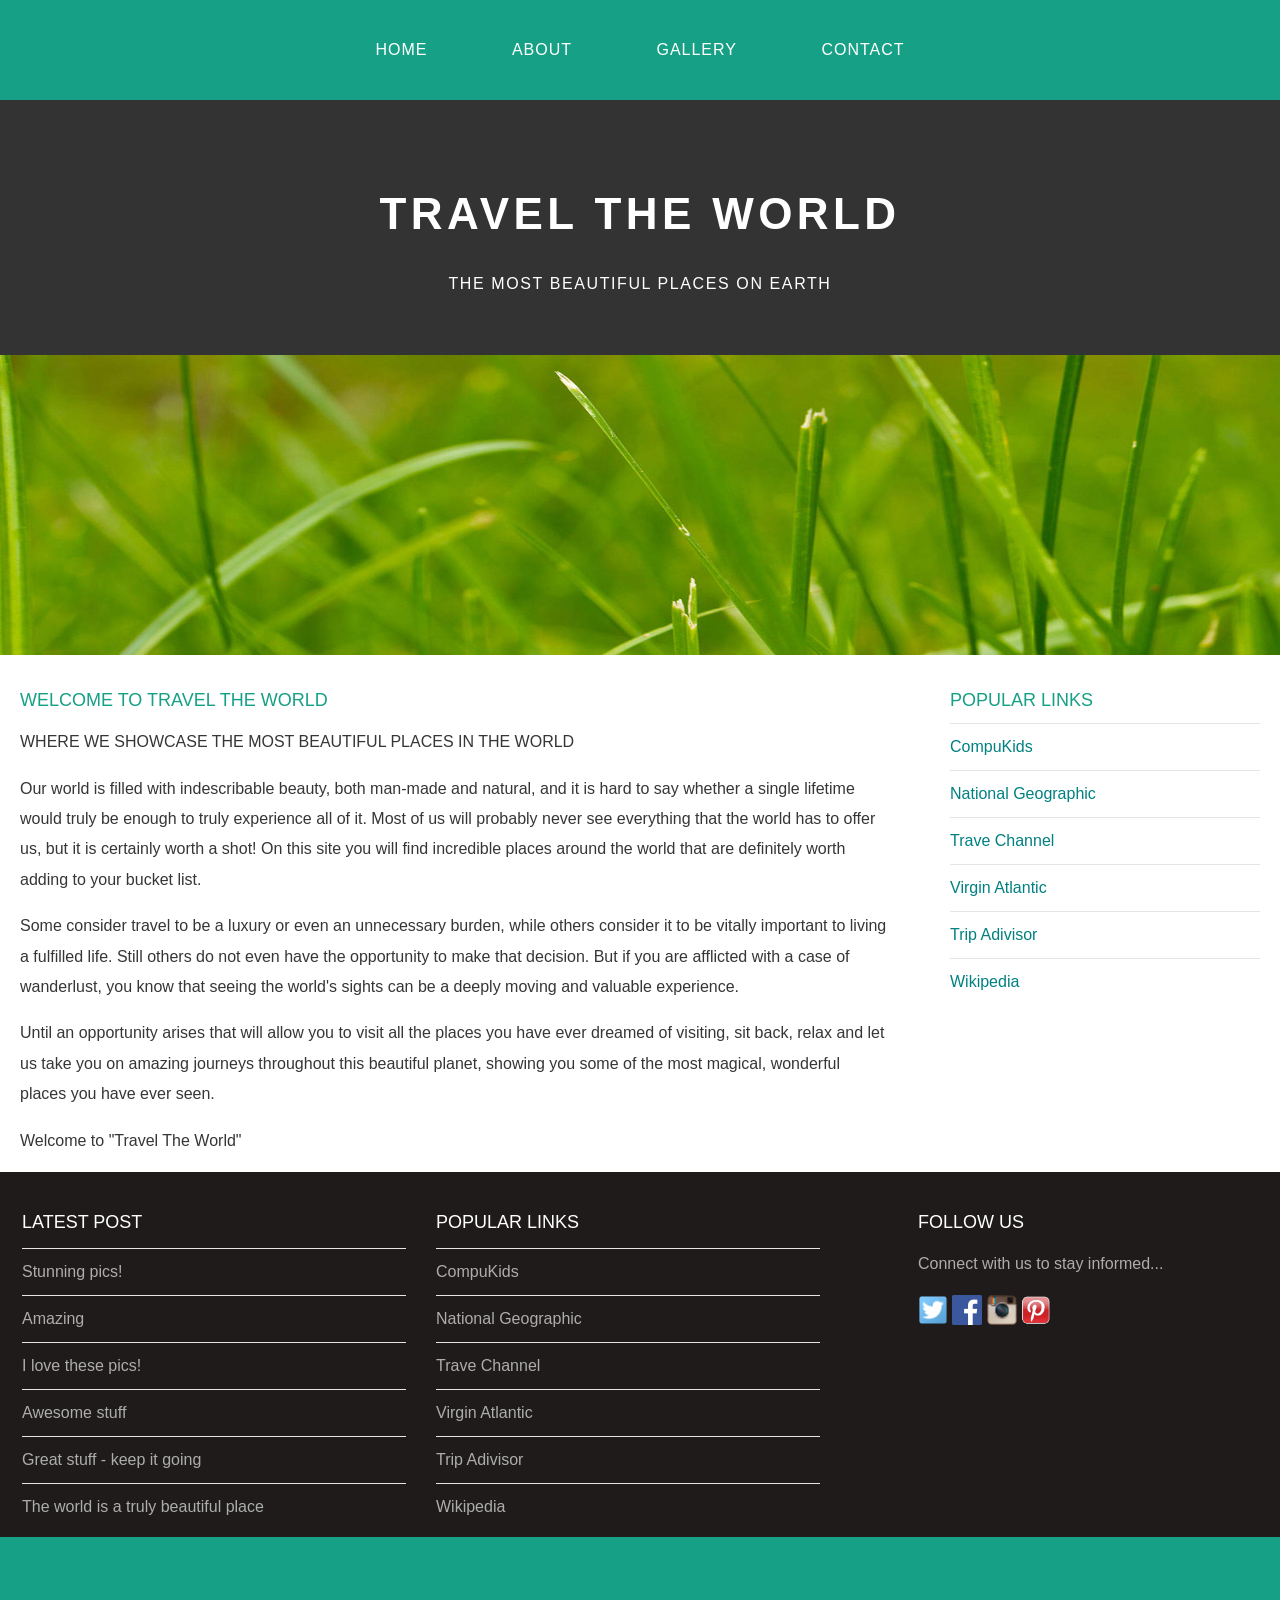
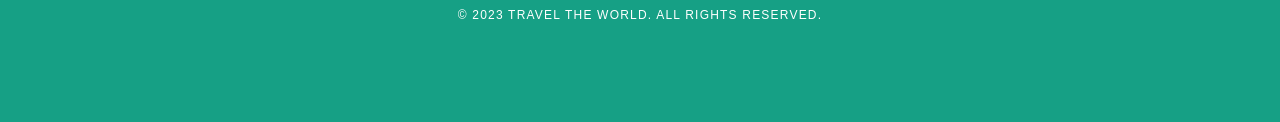
<file: index.html>
<!DOCTYPE html>
<html>
    <head>
        <title>Travel The World</title>
        <link rel="stylesheet" href="style.css">
    </head>

    <body>
        <div id="menu">
            <ul>
                <li><a href="#">Home</a></li>
                <li><a href="about.html">about</a></li>
                <li><a href="gallery.html">gallery</a></li>
                <li><a href="contact.html">contact</a></li>
            </ul>
        </div>

        <div id="header">
            <h1>TRAVEL THE WORLD</h1>
            <p>THE MOST BEAUTIFUL PLACES ON EARTH</p>
        </div>
        <div id="banner">
            <img src="images/pic01.jpg"/>
        </div>
        <div id="page">
            <div id="content">
                <h2>Welcome to Travel The World</h2>
                <p>WHERE WE SHOWCASE THE MOST BEAUTIFUL PLACES IN THE WORLD</p>
                <p>Our world is filled with indescribable beauty, both man-made and natural, and it is hard to say whether a single lifetime would truly be enough to truly experience all of it. Most of us will probably never see everything that the world has to offer us, but it is certainly worth a shot! On this site you will find incredible places around the world that are definitely worth adding to your bucket list.</p>
<p>Some consider travel to be a luxury or even an unnecessary burden, while others consider it to be vitally important to living a fulfilled life. Still others do not even have the opportunity to make that decision. But if you are afflicted with a case of wanderlust, you know that seeing the world's sights can be a deeply moving and valuable experience.</p>
<p>Until an opportunity arises that will allow you to visit all the places you have ever dreamed of visiting, sit back, relax and let us take you on amazing journeys throughout this beautiful planet, showing you some of the most magical, wonderful places you have ever seen.</p>
<p>Welcome to "Travel The World"</p>
            </div>
            <div id="sidebar">
                <h2>Popular Links</h2>
                <ul class="styled">
                   <li><a href="http://www.compukids.me">CompuKids</a></li>
                   <li><a href="http://www.nationalgeographic.com/">National Geographic</a></li>
                   <li><a href="http://www.travelchannel.com/">Trave Channel</a></li>
                   <li><a href="http://www.virgin-atlantic.com/us/en.html">Virgin Atlantic</a></li>
                   <li><a href="http://www.tripadvisor.com">Trip Adivisor</a></li>
                   <li><a href="https://en.wikipedia.org/wiki/Main_Page">Wikipedia</a></li>
                </ul>
            </div>
        </div>
        <div id="footer">
            <div id="box1">
                <h2>Latest Post</h2>
                <ul class="styled">
                    <li><a href="#">Stunning pics!</a></li>
                    <li><a href="#">Amazing</a></li>
                    <li><a href="#">I love these pics!</a></li>
                    <li><a href="#">Awesome stuff</a></li>
                    <li><a href="#">Great stuff - keep it going</a></li>
                    <li><a href="#">The world is a truly beautiful place</a></li>
                </ul>
            </div>

            <div id="box2">
                <h2>Popular Links</h2>
                <ul class="styled">
                    <li><a href="http://www.compukids.me">CompuKids</a></li>
                    <li><a href="http://www.nationalgeographic.com/">National Geographic</a></li>
                    <li><a href="http://www.travelchannel.com/">Trave Channel</a></li>
                    <li><a href="http://www.virgin-atlantic.com/us/en.html">Virgin Atlantic</a></li>
                    <li><a href="http://www.tripadvisor.com">Trip Adivisor</a></li>
                    <li><a href="https://en.wikipedia.org/wiki/Main_Page">Wikipedia</a></li>
                </ul>
            </div>

            <div id="box3">
                <h2>Follow Us</h2>
                <p>Connect with us to stay informed...</p>
                <a href="#"><img src="images/twitter.png" height="30"/></a>
                <a href="#"><img src="images/facebook.png" height="30"/></a>
                <a href="#"><img src="images/instagram.png" height="30"/></a>
                <a href="#"><img src="images/pinterest.png" height="30"/></a>
            </div>
        </div>
        <div id="copyright">
            <p>&copy; 2023 Travel The World. All rights reserved.</p>
        </div>
    </body>
</html>
</file>
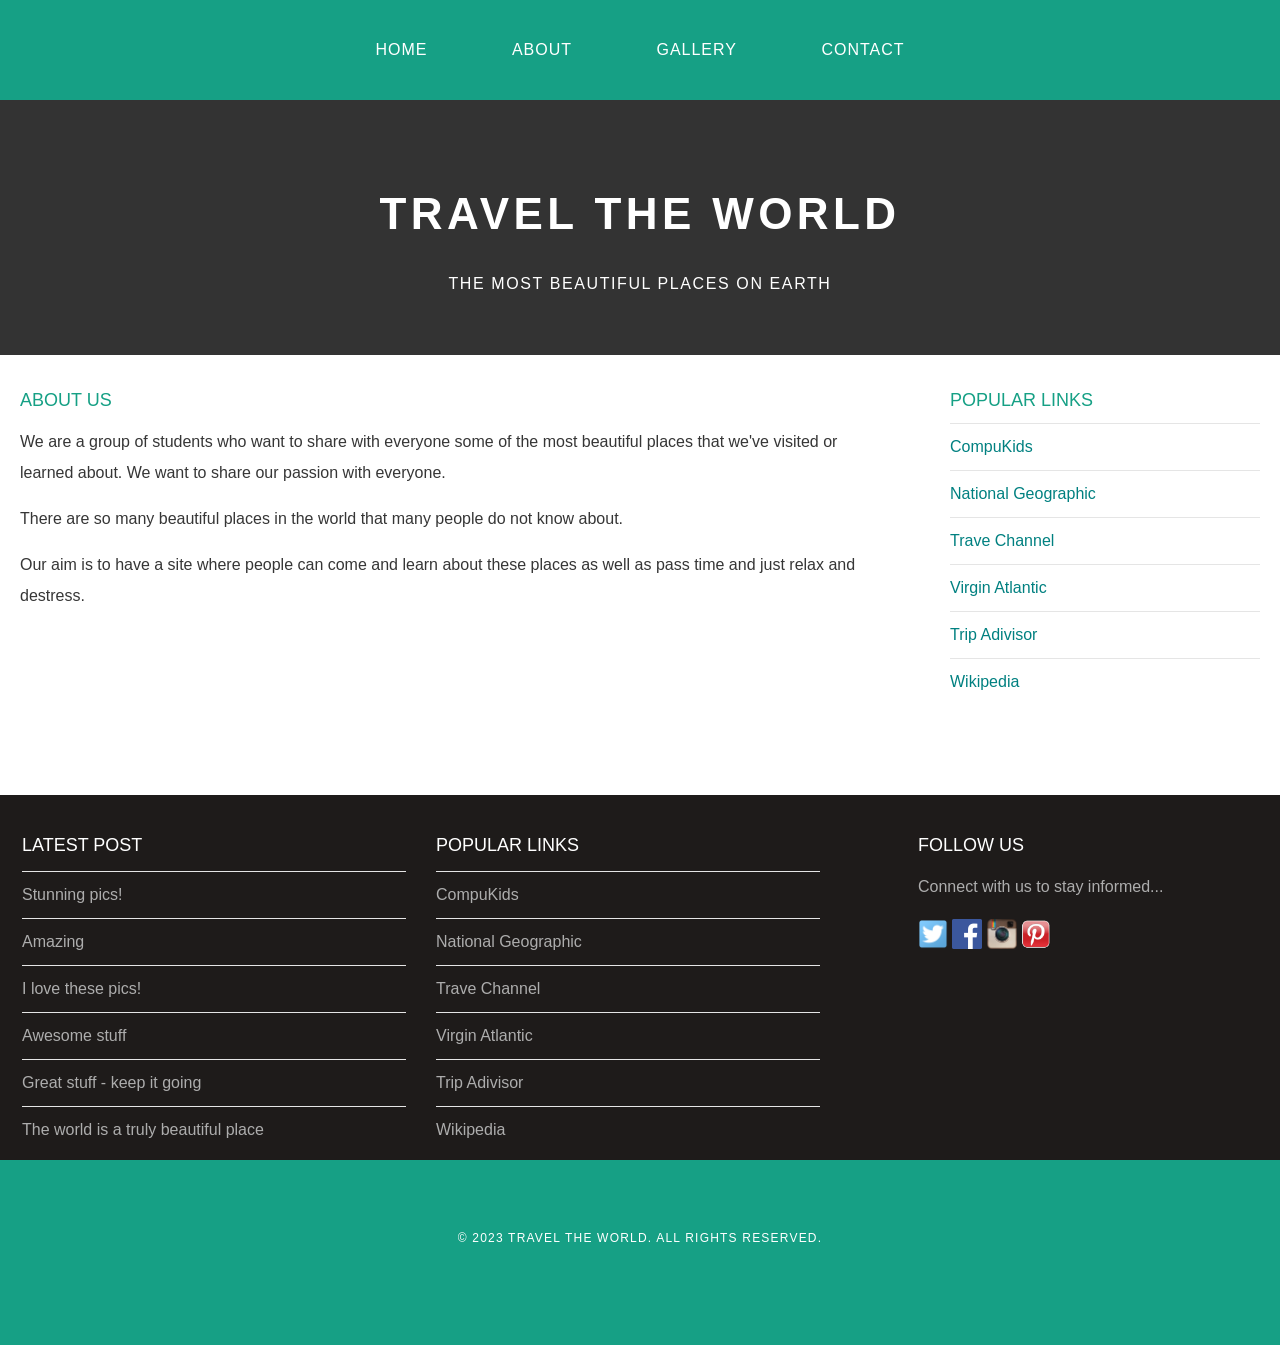
<file: about.html>
<!DOCTYPE html>
<html>
    <head>
        <title>Travel The World</title>
        <link rel="stylesheet" href="style.css">
    </head>

    <body>
        <div id="menu">
            <ul>
                <li><a href="index.html">Home</a></li>
                <li><a href="#">about</a></li>
                <li><a href="gallery.html">gallery</a></li>
                <li><a href="contact.html">contact</a></li>
            </ul>
        </div>

        <div id="header">
            <h1>TRAVEL THE WORLD</h1>
            <p>THE MOST BEAUTIFUL PLACES ON EARTH</p>
        </div>

        <div id="page">
            <div id="content">
                <h2>About Us</h2>
                <p>We are a group of students who want to share with everyone some of the most beautiful places that we've visited or learned about. We want to share our passion with everyone.</p>
<p>There are so many beautiful places in the world that many people do not know about. </p>
<p>Our aim is to have a site where people can come and learn about these places as well as pass time and just relax and destress. </p>

            </div>
            <div id="sidebar">
                <h2>Popular Links</h2>
                <ul class="styled">
                   <li><a href="http://www.compukids.me">CompuKids</a></li>
                   <li><a href="http://www.nationalgeographic.com/">National Geographic</a></li>
                   <li><a href="http://www.travelchannel.com/">Trave Channel</a></li>
                   <li><a href="http://www.virgin-atlantic.com/us/en.html">Virgin Atlantic</a></li>
                   <li><a href="http://www.tripadvisor.com">Trip Adivisor</a></li>
                   <li><a href="https://en.wikipedia.org/wiki/Main_Page">Wikipedia</a></li>
                </ul>
            </div>
        </div>
        <div id="footer">
            <div id="box1">
                <h2>Latest Post</h2>
                <ul class="styled">
                    <li><a href="#">Stunning pics!</a></li>
                    <li><a href="#">Amazing</a></li>
                    <li><a href="#">I love these pics!</a></li>
                    <li><a href="#">Awesome stuff</a></li>
                    <li><a href="#">Great stuff - keep it going</a></li>
                    <li><a href="#">The world is a truly beautiful place</a></li>
                </ul>
            </div>

            <div id="box2">
                <h2>Popular Links</h2>
                <ul class="styled">
                    <li><a href="http://www.compukids.me">CompuKids</a></li>
                    <li><a href="http://www.nationalgeographic.com/">National Geographic</a></li>
                    <li><a href="http://www.travelchannel.com/">Trave Channel</a></li>
                    <li><a href="http://www.virgin-atlantic.com/us/en.html">Virgin Atlantic</a></li>
                    <li><a href="http://www.tripadvisor.com">Trip Adivisor</a></li>
                    <li><a href="https://en.wikipedia.org/wiki/Main_Page">Wikipedia</a></li>
                </ul>
            </div>

            <div id="box3">
                <h2>Follow Us</h2>
                <p>Connect with us to stay informed...</p>
                <a href="#"><img src="images/twitter.png" height="30"/></a>
                <a href="#"><img src="images/facebook.png" height="30"/></a>
                <a href="#"><img src="images/instagram.png" height="30"/></a>
                <a href="#"><img src="images/pinterest.png" height="30"/></a>
            </div>
        </div>
        <div id="copyright">
            <p>&copy; 2023 Travel The World. All rights reserved.</p>
        </div>
    </body>
</html>
</file>
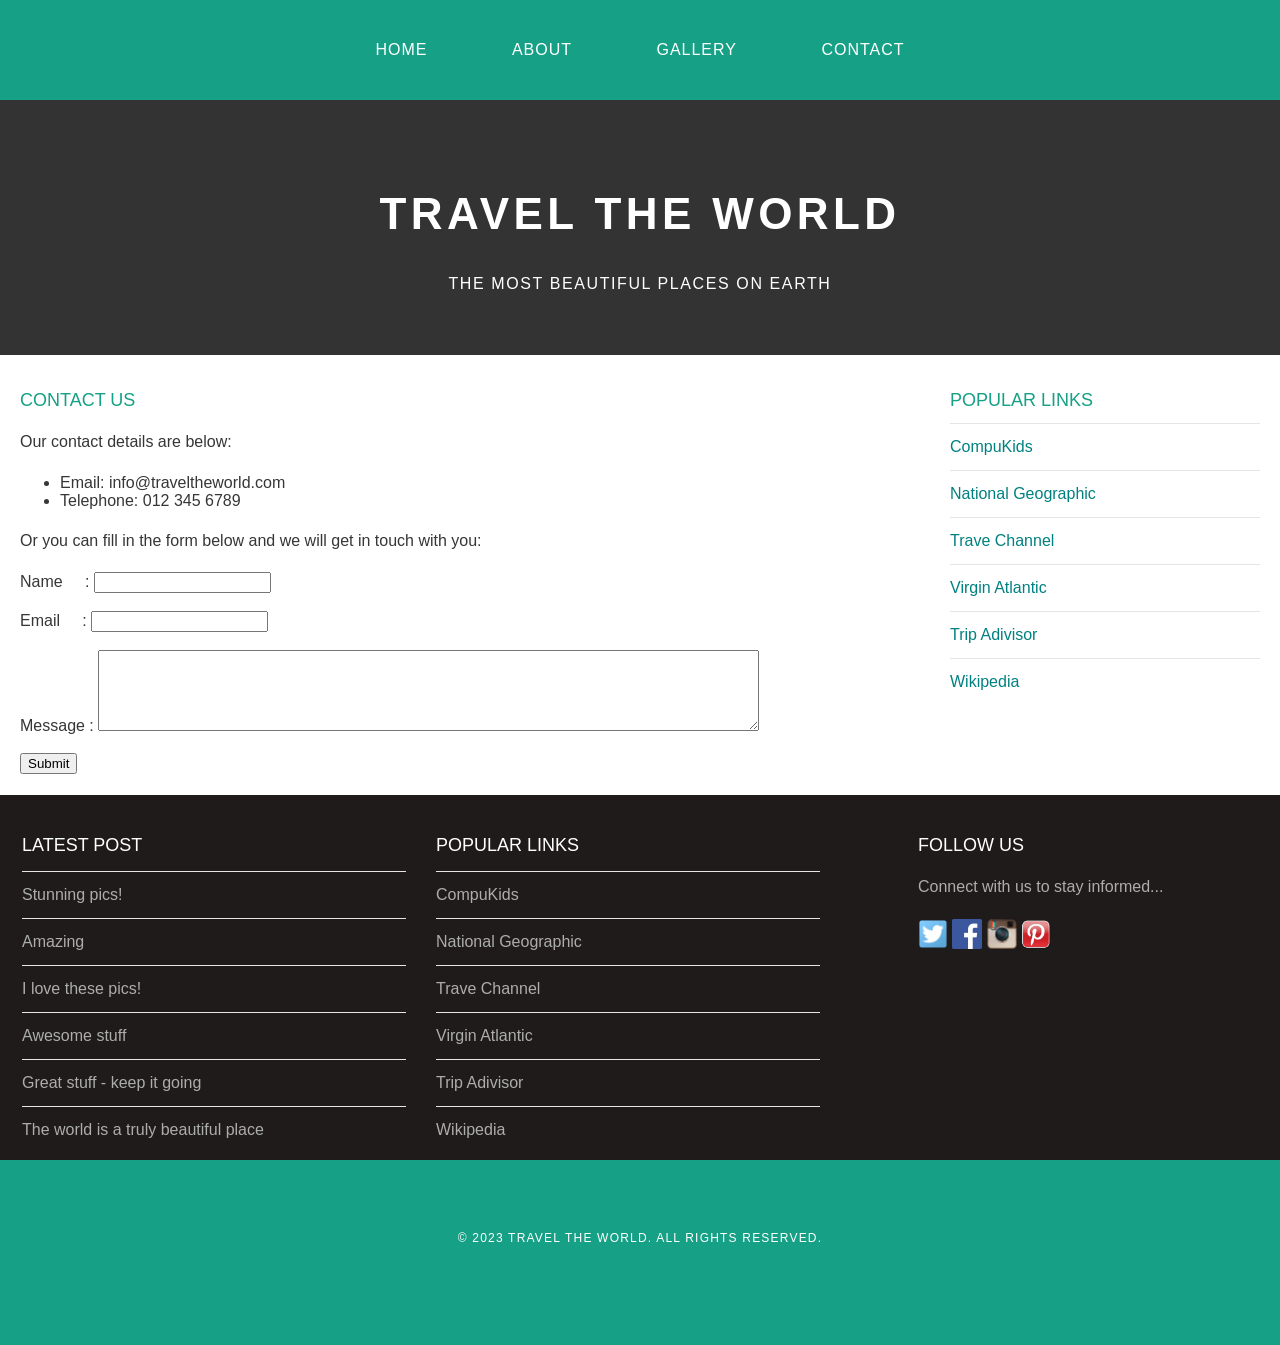
<file: contact.html>
<!DOCTYPE html>
<html>
    <head>
        <title>Travel The World</title>
        <link rel="stylesheet" href="style.css">
    </head>

    <body>
        <div id="menu">
            <ul>
                <li><a href="index.html">Home</a></li>
                <li><a href="about.html">about</a></li>
                <li><a href="gallery.html">gallery</a></li>
                <li><a href="#">contact</a></li>
            </ul>
        </div>

        <div id="header">
            <h1>TRAVEL THE WORLD</h1>
            <p>THE MOST BEAUTIFUL PLACES ON EARTH</p>
        </div>

        <div id="page">
            <div id="content">
                <h2>Contact Us</h2>
                <p>Our contact details are below:</p>
                <ul class="style1">
                    <li>Email: info@traveltheworld.com</li>
                    <li>Telephone: 012 345 6789</li>
            </ul>

            <p>Or you can fill in the form below and we will get in touch with you:</p>
        <form>
                Name&nbsp;&nbsp;&nbsp;&nbsp;&nbsp;: <input type="text" /><br/><br/>
                Email&nbsp;&nbsp;&nbsp;&nbsp;&nbsp;: <input type="email" /><br/><br/>
                Message : <textarea cols="80" rows="5"></textarea><br/><br/>
                <input type="submit" value="Submit"/>
                </form>
            </div>
            <div id="sidebar">
                <h2>Popular Links</h2>
                <ul class="styled">
                   <li><a href="http://www.compukids.me">CompuKids</a></li>
                   <li><a href="http://www.nationalgeographic.com/">National Geographic</a></li>
                   <li><a href="http://www.travelchannel.com/">Trave Channel</a></li>
                   <li><a href="http://www.virgin-atlantic.com/us/en.html">Virgin Atlantic</a></li>
                   <li><a href="http://www.tripadvisor.com">Trip Adivisor</a></li>
                   <li><a href="https://en.wikipedia.org/wiki/Main_Page">Wikipedia</a></li>
                </ul>
            </div>
        </div>
        <div id="footer">
            <div id="box1">
                <h2>Latest Post</h2>
                <ul class="styled">
                    <li><a href="#">Stunning pics!</a></li>
                    <li><a href="#">Amazing</a></li>
                    <li><a href="#">I love these pics!</a></li>
                    <li><a href="#">Awesome stuff</a></li>
                    <li><a href="#">Great stuff - keep it going</a></li>
                    <li><a href="#">The world is a truly beautiful place</a></li>
                </ul>
            </div>

            <div id="box2">
                <h2>Popular Links</h2>
                <ul class="styled">
                    <li><a href="http://www.compukids.me">CompuKids</a></li>
                    <li><a href="http://www.nationalgeographic.com/">National Geographic</a></li>
                    <li><a href="http://www.travelchannel.com/">Trave Channel</a></li>
                    <li><a href="http://www.virgin-atlantic.com/us/en.html">Virgin Atlantic</a></li>
                    <li><a href="http://www.tripadvisor.com">Trip Adivisor</a></li>
                    <li><a href="https://en.wikipedia.org/wiki/Main_Page">Wikipedia</a></li>
                </ul>
            </div>

            <div id="box3">
                <h2>Follow Us</h2>
                <p>Connect with us to stay informed...</p>
                <a href="#"><img src="images/twitter.png" height="30"/></a>
                <a href="#"><img src="images/facebook.png" height="30"/></a>
                <a href="#"><img src="images/instagram.png" height="30"/></a>
                <a href="#"><img src="images/pinterest.png" height="30"/></a>
            </div>
        </div>
        <div id="copyright">
            <p>&copy; 2023 Travel The World. All rights reserved.</p>
        </div>
    </body>
</html>
</file>
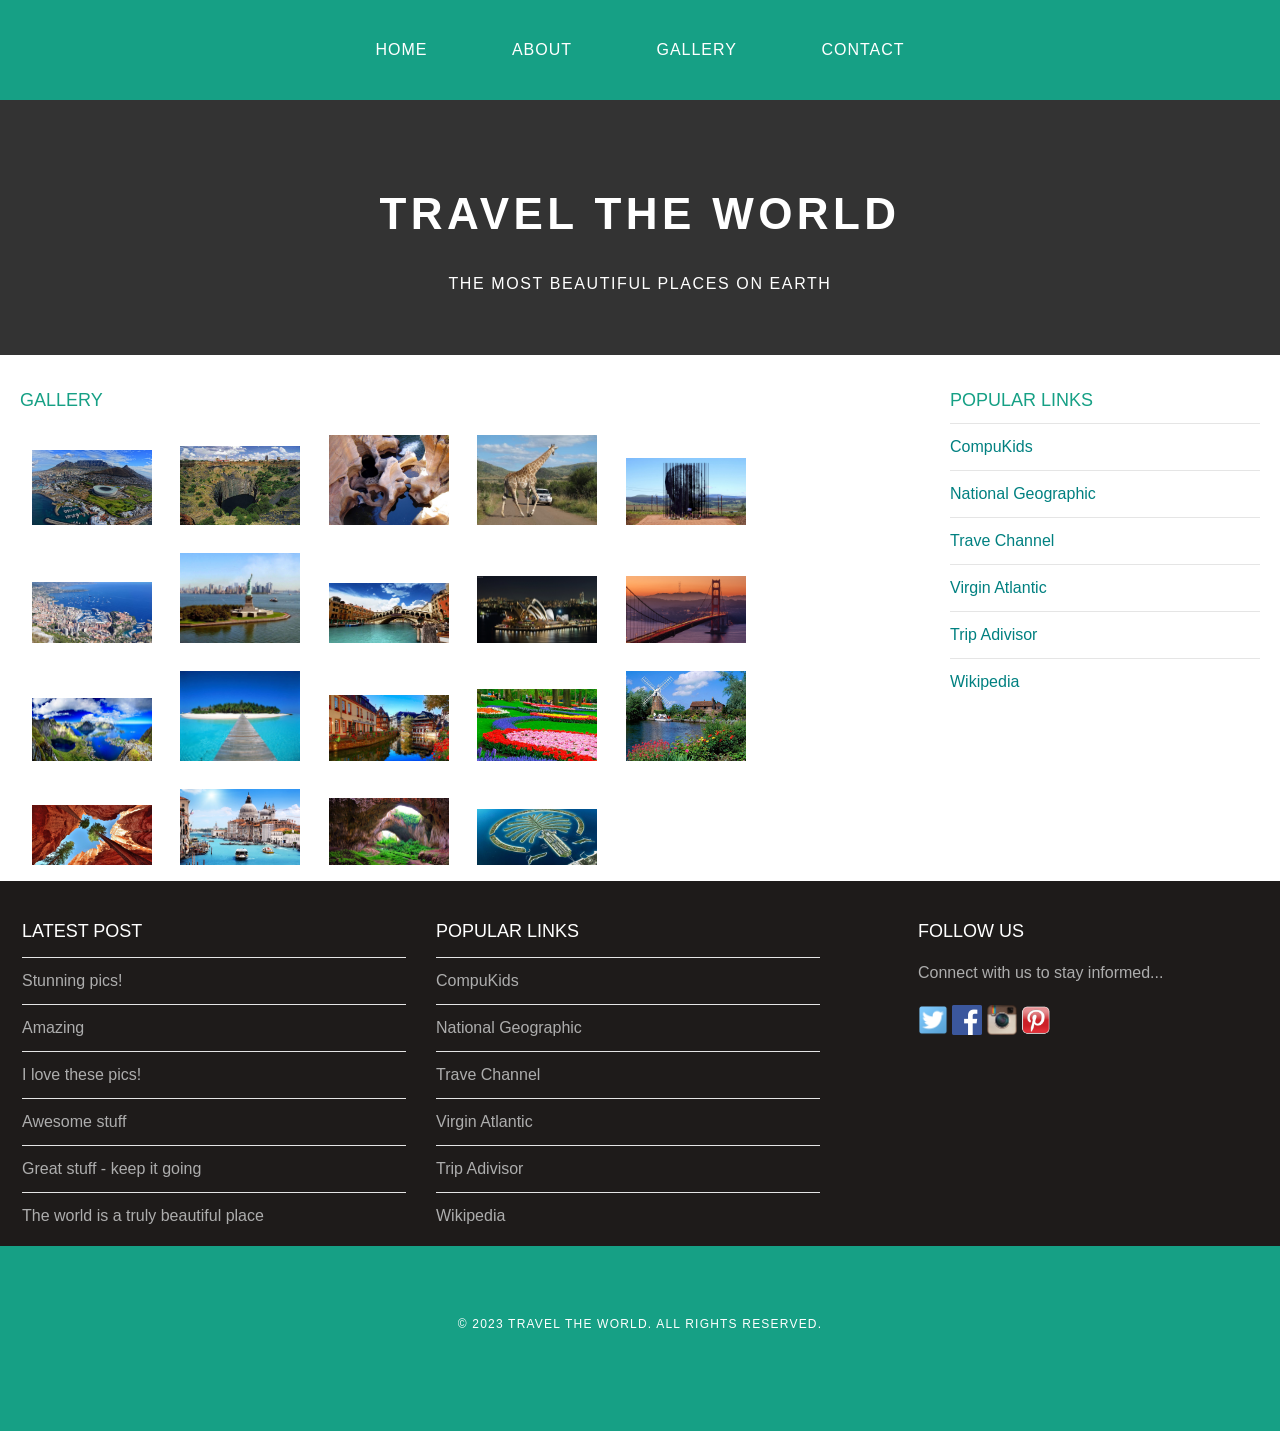
<file: gallery.html>
<!DOCTYPE html>
<html>
    <head>
        <title>Travel The World</title>
        <link rel="stylesheet" href="style.css">
    </head>

    <body>
        <div id="menu">
            <ul>
                <li><a href="index.html">Home</a></li>
                <li><a href="about.html">about</a></li>
                <li><a href="#">gallery</a></li>
                <li><a href="contact.html">contact</a></li>
            </ul>
        </div>

        <div id="header">
            <h1>TRAVEL THE WORLD</h1>
            <p>THE MOST BEAUTIFUL PLACES ON EARTH</p>
        </div>

        <div id="page">
            <div id="content">
                <h2>Gallery</h2>
                <div id="gallery">
                    <img src="images/pic2.jpg"/>
                    <img src="images/pic3.jpg"/>
                    <img src="images/pic4.jpg"/>
                    <img src="images/pic5.jpg"/>
                    <img src="images/pic6.jpg"/>
                    <img src="images/pic7.jpg"/>
                    <img src="images/pic8.jpg"/>
                    <img src="images/pic9.jpg"/>
                    <img src="images/pic10.jpg"/>
                    <img src="images/pic11.jpg"/>
                    <img src="images/pic12.jpg"/>
                    <img src="images/pic13.jpg"/>
                    <img src="images/pic14.jpg"/>
                    <img src="images/pic15.jpg"/>
                    <img src="images/pic16.jpg"/>
                    <img src="images/pic17.jpg"/>
                    <img src="images/pic18.jpg"/>
                    <img src="images/pic19.jpg"/>
                    <img src="images/pic20.jpg"/>
                </div>
            </div>
            <div id="sidebar">
                <h2>Popular Links</h2>
                <ul class="styled">
                   <li><a href="http://www.compukids.me">CompuKids</a></li>
                   <li><a href="http://www.nationalgeographic.com/">National Geographic</a></li>
                   <li><a href="http://www.travelchannel.com/">Trave Channel</a></li>
                   <li><a href="http://www.virgin-atlantic.com/us/en.html">Virgin Atlantic</a></li>
                   <li><a href="http://www.tripadvisor.com">Trip Adivisor</a></li>
                   <li><a href="https://en.wikipedia.org/wiki/Main_Page">Wikipedia</a></li>
                </ul>
            </div>
        </div>
        <div id="footer">
            <div id="box1">
                <h2>Latest Post</h2>
                <ul class="styled">
                    <li><a href="#">Stunning pics!</a></li>
                    <li><a href="#">Amazing</a></li>
                    <li><a href="#">I love these pics!</a></li>
                    <li><a href="#">Awesome stuff</a></li>
                    <li><a href="#">Great stuff - keep it going</a></li>
                    <li><a href="#">The world is a truly beautiful place</a></li>
                </ul>
            </div>

            <div id="box2">
                <h2>Popular Links</h2>
                <ul class="styled">
                    <li><a href="http://www.compukids.me">CompuKids</a></li>
                    <li><a href="http://www.nationalgeographic.com/">National Geographic</a></li>
                    <li><a href="http://www.travelchannel.com/">Trave Channel</a></li>
                    <li><a href="http://www.virgin-atlantic.com/us/en.html">Virgin Atlantic</a></li>
                    <li><a href="http://www.tripadvisor.com">Trip Adivisor</a></li>
                    <li><a href="https://en.wikipedia.org/wiki/Main_Page">Wikipedia</a></li>
                </ul>
            </div>

            <div id="box3">
                <h2>Follow Us</h2>
                <p>Connect with us to stay informed...</p>
                <a href="#"><img src="images/twitter.png" height="30"/></a>
                <a href="#"><img src="images/facebook.png" height="30"/></a>
                <a href="#"><img src="images/instagram.png" height="30"/></a>
                <a href="#"><img src="images/pinterest.png" height="30"/></a>
            </div>
        </div>
        <div id="copyright">
            <p>&copy; 2023 Travel The World. All rights reserved.</p>
        </div>
    </body>
</html>
</file>
<file: style.css>
/* ********************************************** */
/*Universal Stylesheet                            */
/* ********************************************** */

body{
    margin: 0;
    padding: 0;
    background-color: #ffffff;
    font-family: 'Raleway', sans-serif;
    font-size: 16px;
    font-weight: 400;
    color: #363636;
}

p{
    line-height: 190%;
}

a{
    text-decoration: none;
    color: teal;
}

/* ********************************************** */
/*Menu Stylesheet                                 */
/* ********************************************** */

#menu{
    background-color: #16a085;
    height: 100px;
}

#menu ul{
    margin: 0;
    padding: 0;
    list-style-type: none;
    text-align: center;
}

#menu li{
    display: inline-block;
}

 #menu a{
    letter-spacing: 1px;
    text-decoration: none;
    text-align: center;
    text-transform: uppercase;
    font-size: 16px;
    line-height: 100px;
    color: #ffffff;

    padding: 0 40px;
    border: none;
    display: block;
 } 

 #menu a:hover{
    background-color: #1abc9c;
 }

/* ********************************************** */
/*Header Stylesheet                               */
/* ********************************************** */

#header{
    padding: 60px 0px 40px 0px;
    background-color: #333333;
    text-align: center;
}

#header h1{
    letter-spacing: 0.1em;
    font-size: 44px;
    color: #ffffff;
}

#header p{
    letter-spacing: 0.1em;
    color: #ffffff;
}

/* ********************************************** */
/*Banner Stylesheet                               */
/* ********************************************** */

#banner{
    height: 300px;
}

#banner img{
    width: 100%;
    height: 300px;
}

/* ********************************************** */
/*Page Stylesheet                               */
/* ********************************************** */

#page{
    min-height: 400px;
    padding: 20px;
}

#page h2{
    margin-bottom: 12px;
    text-transform: uppercase;
    font-weight: 400;
    font-size: 18px;
    color: #16a085;
}

/*CONTENT STYLESHEET*/

#content{
    float: left;
    width:70%;
}

/*SIDEBAR STYLESHEET*/

#sidebar{
    float: right;
    width: 25%;
}

/*LIST STYLESHEET*/

ul.styled{
    margin: 0;
    padding: 0;
    list-style-type: none;
}

ul.styled li{
    border-top: solid 1px #e5e5e5;
    padding: 14px 0px;
}

/* ********************************************** */
/*Footer Stylesheet                               */
/* ********************************************** */

#footer{
    width: 100%;
    height: 340px;
    background-color: #1e1b1a;
    padding-top: 25px;
    padding-left: 22px;
    clear: both;
}

#footer h2{
    font-size: 18px;
    font-weight: 400;
    text-transform: uppercase;
    color: #ffffff;
}

#footer p{
    color: #adadad;
}

#footer a{
    color: #adadad;
}

#box1{
    float: left;
    width: 30%;
    padding-right: 30px;
}

#box2{
    float: left;
    width: 30%;
    padding-right: 30px;
}

#box3{
    float: right;
    width: 30%;
    padding-left: 30px;
}

/* ********************************************** */
/*Copyright Stylesheet                               */
/* ********************************************** */

#copyright{
    width: 100%;
    height: 130px;
    text-align: center;
    background-color: #16a085;
    padding-top: 55px;
    clear: both;
}

#copyright p{
    font-size: 12px;
    letter-spacing: 0.1em;
    text-transform: uppercase;
    color: #ffffff;
}

/* ********************************************** */
/*Gallery Stylesheet                               */
/* ********************************************** */

#gallery img{
	width:120px;
	margin:12px;
	-moz-transition: -moz-transform 0.5s ease-in;
	-webkit-transition: -webkit-transform 0.5s ease-in;
	-o-transition: -o-transform 0.5s ease-in;
}

#gallery img:hover{
	-moz-transform: scale(3);
	-webkit-transform: scale(3);
	-o-transform: scale(3);
 }
</file>
